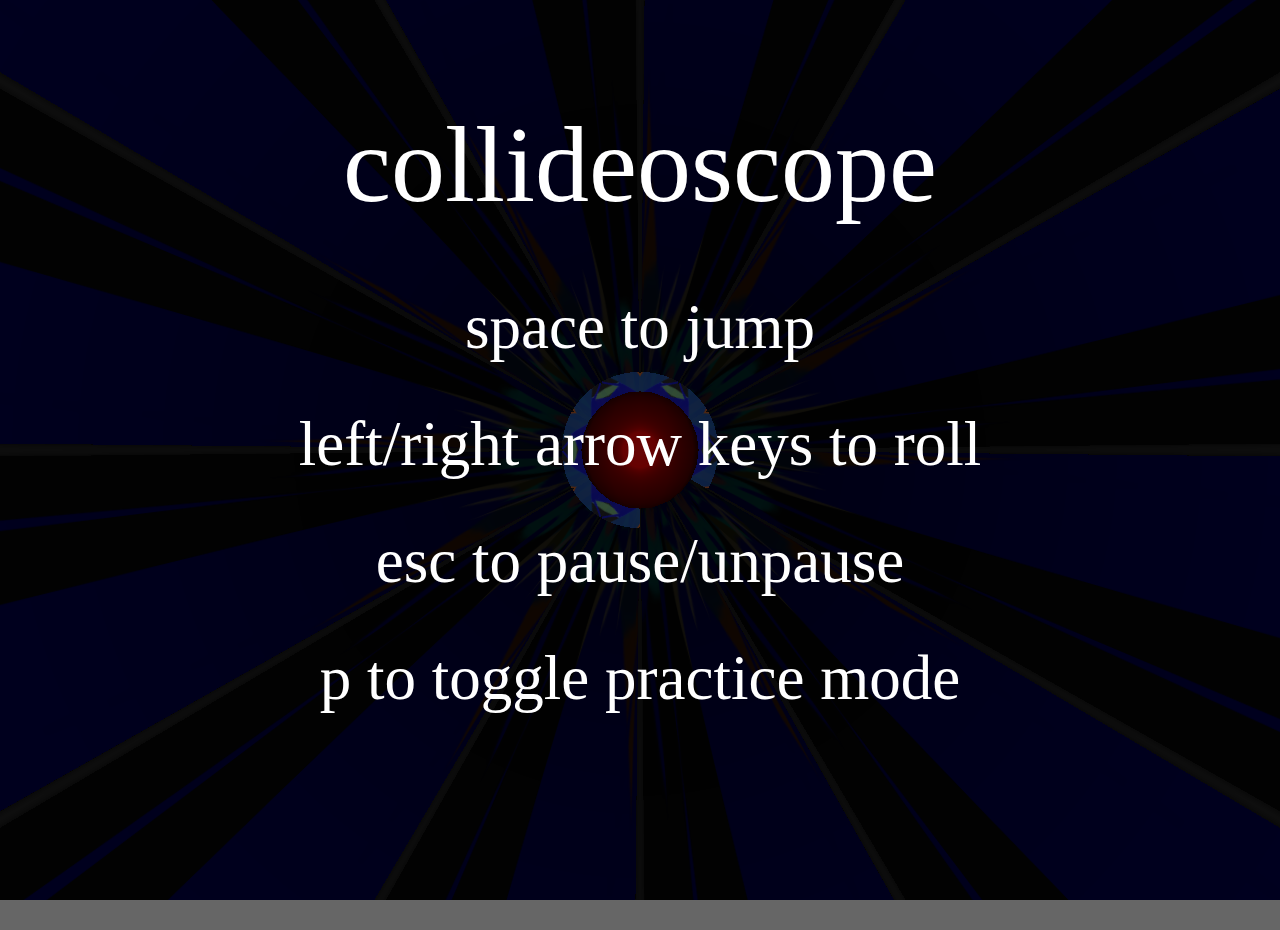
<file: index.html>
<!DOCTYPE html>
<html>
	<head>
		<meta charset=utf-8>
		<title>collideoscope</title>
		<style>
			body { margin: 0; }
			canvas { width: 100%; height: 100% }
		</style>
		<link rel="stylesheet" type="text/css" href="styles.css" media="screen" />
	</head>
	<body>
		<div id="pausemenu" class="overlay overlaybg">
			<div class="overlaytext">
				<p>collideoscope</p>
				<div class="pausesubtext">
					<p>space to jump</p>
					<p>left/right arrow keys to roll</p>
					<p>esc to pause/unpause</p>
					<p>p to toggle practice mode</p>
				</div>
			</div>
		</div>
		<div id="losemenu" class="overlay overlaybg">
			<div class="overlaytext">
				<p>you lost :(</p>
				<p>you made it <span id="scoreboard"></span> meters</p>
				<p>max distance: <span id="record"></span> meters</p>
				<p class="pausesubtext">press space to try again</p>
				<p class="pausesubtext">p to toggle practice mode</p>
			</div>
		</div>
		<div id="practicemode">
			<div class="practicetext">
				<div>practice mode</div>
				<div>up/down arrows to change speed</div>
			</div>
		</div>
		<div id="speedmenu">
			<div>current speed: <span id="currspeed"></span> mph</div>
		</div>
		<script>const IS_KALEIDOSCOPE_SIM = false;</script>
		<script src="js/three.js"></script>
		<script src="js/kaleidoscope.js"></script>
		<script src="js/objects.js"></script>
		<script src="js/physics.js"></script>
		<script src="js/main.js"></script>
	</body>
</html>
</file>
<file: styles.css>
#pausemenu {
    display: none;
}

#pausemenu.ispaused {
    display: block;
}

.overlaytext {
    text-align: center;
    font-size: 12vh;
}

.pausesubtext {
    font-size: 7vh;
}

.overlay {
    line-height: 6vh;
    position: absolute;
    left: 0;
    top: 0;
    width: 100%;
    height: 100%;
    padding-top: 30px;
    color: #FFFFFF;
    z-index: 3;
}

.overlaybg {
    background-color: rgba(0, 0, 0, 0.6);
}

#losemenu {
    padding-top: 60px;
    display: none;
}

#losemenu.ispaused {
    display: block;
}

#practicemode {
    display: none;
}
#practicemode.ispractice {
    display: block;
}

.practicetext {
    padding: 5px 10px 10px;
    position: absolute;
    right: 4vw;
    bottom: 4vh;
    color: #FFFFFF;
    z-index: 2;
    font-size: 2.5vw;
    text-align: right;
}

#speedmenu {
    display: none;
    position: absolute;
    left: 4vw;
    bottom: 4vh;
    color: #FFFFFF;
    z-index: 2;
    text-align: center;
    font-size: 2.5vw;
    padding-bottom: 10px;
}

#speedmenu.ispractice {
    display: block;
}
</file>
